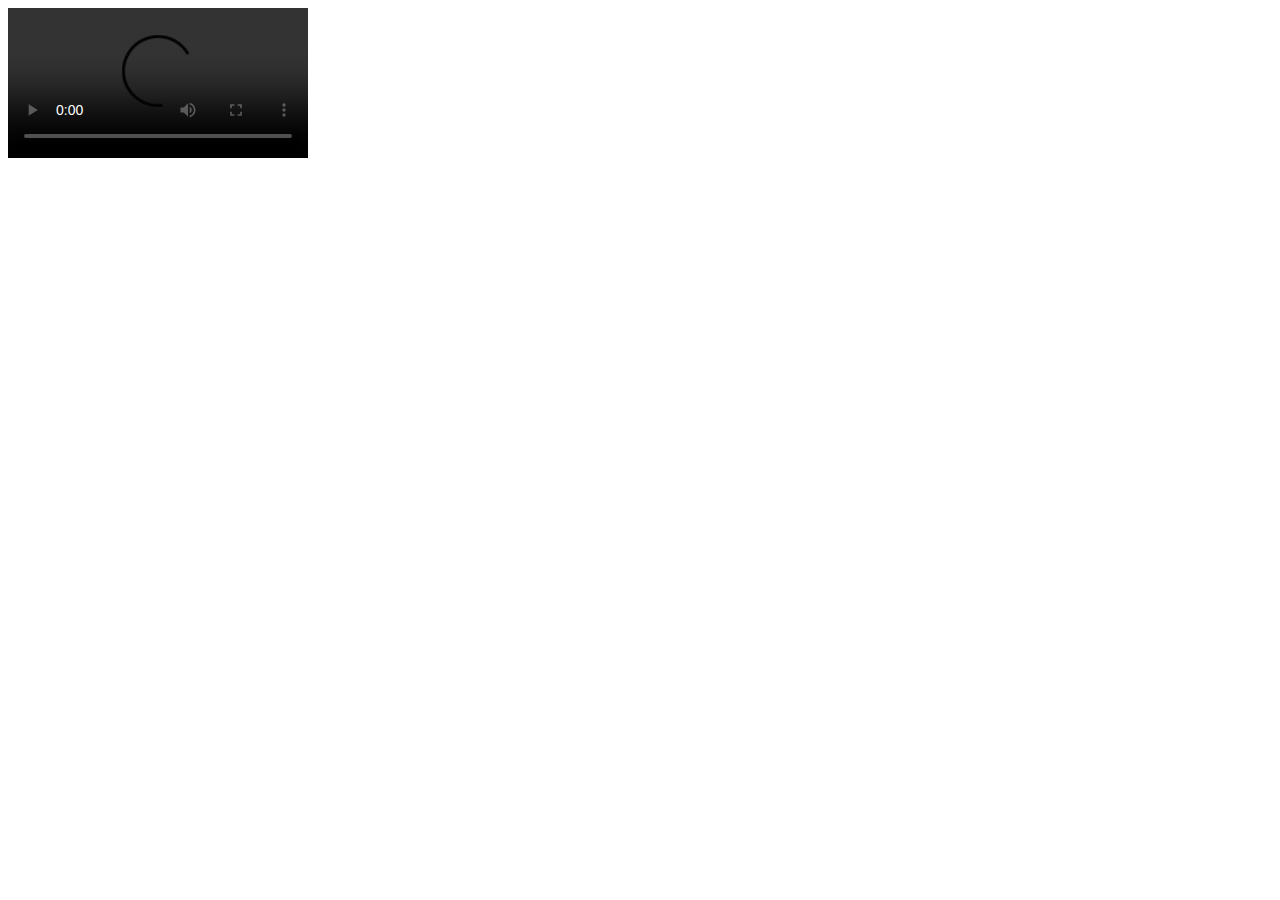
<file: src/static/index.html>
<html>
	<video controls autoplay name="media">
		<source src="https://v16-web.tiktok.com/video/tos/alisg/tos-alisg-pve-0037c001/f095ca00d12e4675842fb4f85fe42ef6/?a=1988&br=980&bt=490&cd=0%7C0%7C1&ch=0&cr=0&cs=0&cv=1&dr=0&ds=3&er=&expire=1634671148&ft=9wMeRe-G4kag3&l=20211019131900010245043026053074B0&lr=tiktok_m&mime_type=video_mp4&net=0&pl=0&policy=3&qs=0&rc=anl3bTU6ZmVuODMzODczNEApaGhmNDM3OmU2NzY5OjY7ZmczaHBecjRnc2pgLS1kMS1zc2I0NjBjNl4zLzNjYTNgNWE6Yw%3D%3D&signature=86f75e784a3971b068fe57b666409e06&tk=6776575451064501253&vl=&vr=" type="video/mp4">
	</video>
</html>
</file>
